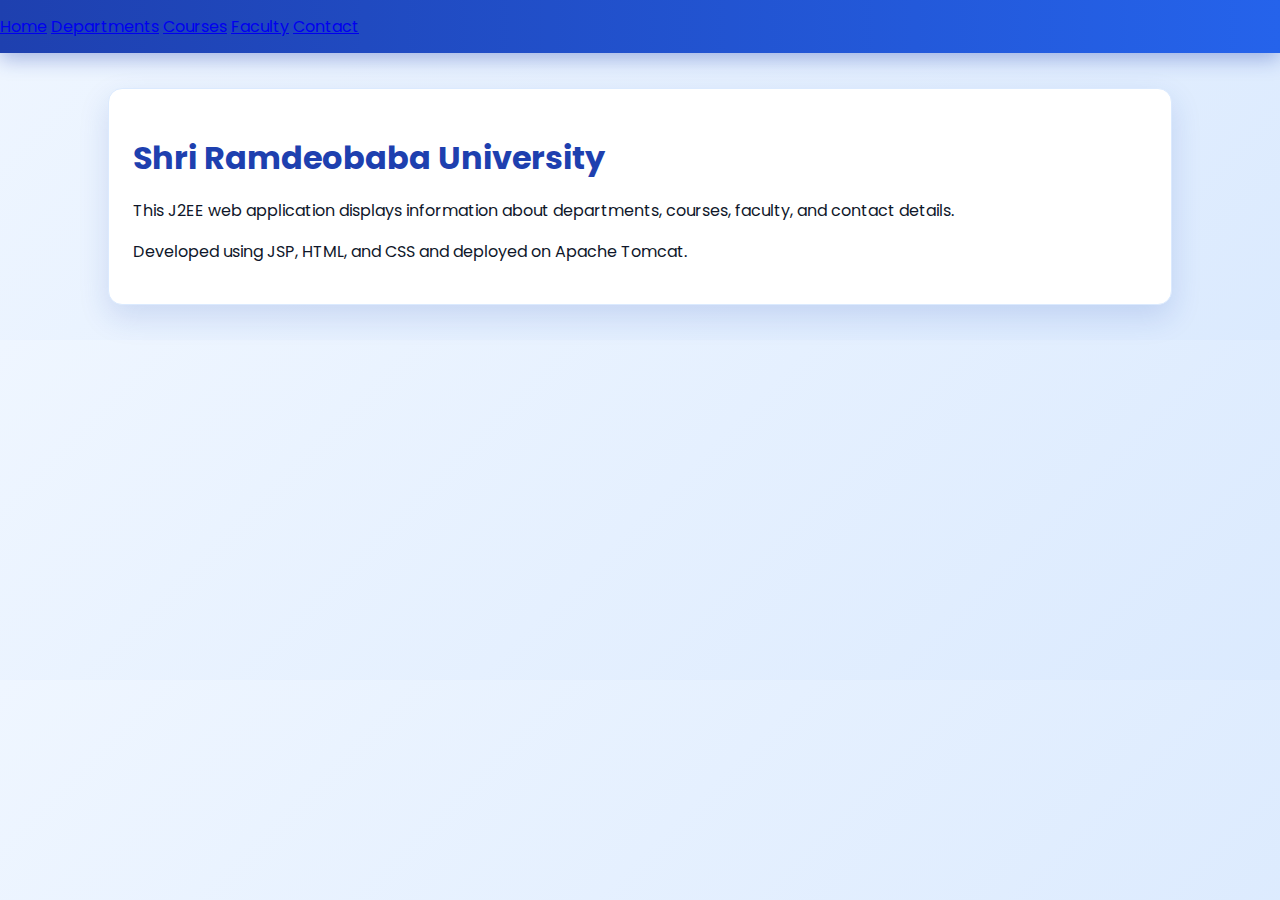
<file: index.html>
<!DOCTYPE html>
<html>
<head>
    <title>SRU Info Portal</title>
    <link rel="stylesheet" href="assets/style.css">
</head>
<body>

<div class="nav">
    <a href="index.html">Home</a>
    <a href="departments.html">Departments</a>
    <a href="courses.html">Courses</a>
    <a href="faculty.html">Faculty</a>
    <a href="contact.html">Contact</a>
</div>

<div class="container">
    <div class="card">
        <h1>Shri Ramdeobaba University</h1>
        <p>
            This J2EE web application displays information about
            departments, courses, faculty, and contact details.
        </p>
        <p>
            Developed using JSP, HTML, and CSS and deployed on Apache Tomcat.
        </p>
    </div>
</div>

</body>
</html>
</file>
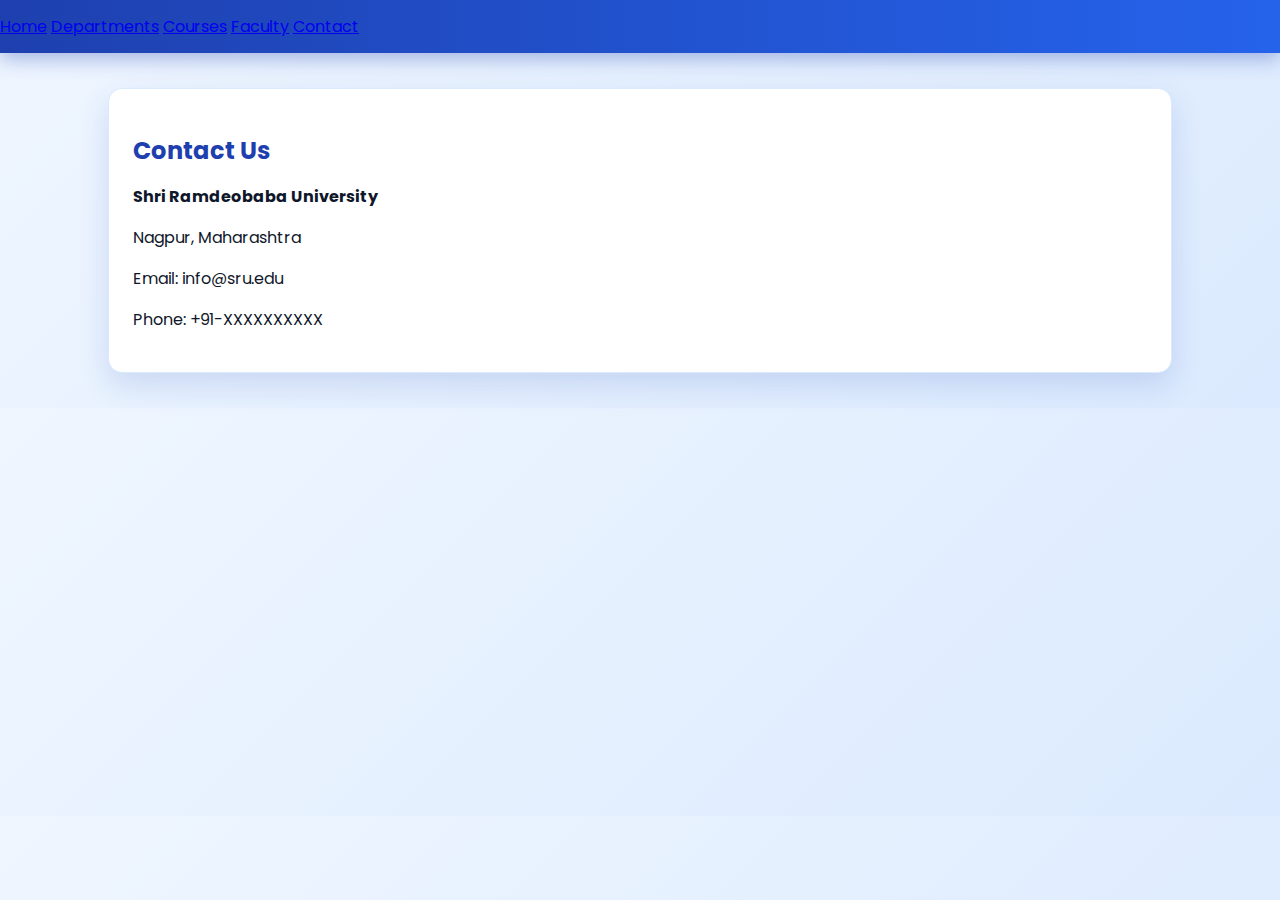
<file: contact.html>
<!DOCTYPE html>
<html>
<head>
    <title>Contact</title>
    <link rel="stylesheet" href="assets/style.css">
</head>
<body>

<div class="nav">
    <a href="index.jsp">Home</a>
    <a href="departments.jsp">Departments</a>
    <a href="courses.html">Courses</a>
    <a href="faculty.jsp">Faculty</a>
    <a href="contact.jsp">Contact</a>
</div>

<div class="container">
    <div class="card">
        <h2>Contact Us</h2>
        <p><b>Shri Ramdeobaba University</b></p>
        <p>Nagpur, Maharashtra</p>
        <p>Email: info@sru.edu</p>
        <p>Phone: +91-XXXXXXXXXX</p>
    </div>
</div>

</body>
</html>
</file>
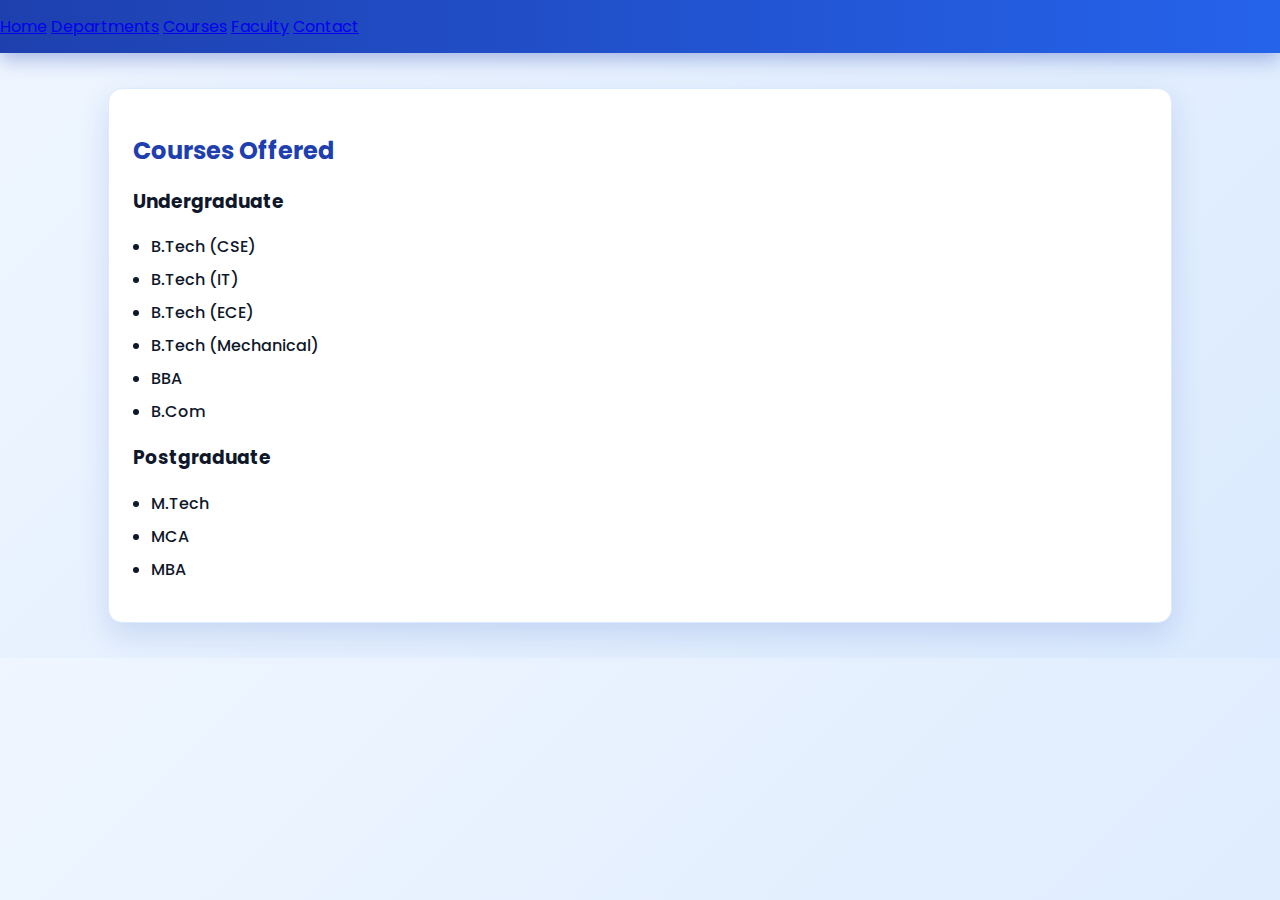
<file: courses.html>
<!DOCTYPE html>
<html>
<head>
    <title>Courses</title>
    <link rel="stylesheet" href="assets/style.css">
</head>
<body>

<div class="nav">
    <a href="index.jsp">Home</a>
    <a href="departments.jsp">Departments</a>
    <a href="courses.jsp">Courses</a>
    <a href="faculty.jsp">Faculty</a>
    <a href="contact.jsp">Contact</a>
</div>

<div class="container">
    <div class="card">
        <h2>Courses Offered</h2>

        <h3>Undergraduate</h3>
        <ul>
            <li>B.Tech (CSE)</li>
            <li>B.Tech (IT)</li>
            <li>B.Tech (ECE)</li>
            <li>B.Tech (Mechanical)</li>
            <li>BBA</li>
            <li>B.Com</li>
        </ul>

        <h3>Postgraduate</h3>
        <ul>
            <li>M.Tech</li>
            <li>MCA</li>
            <li>MBA</li>
        </ul>
    </div>
</div>

</body>
</html>
</file>
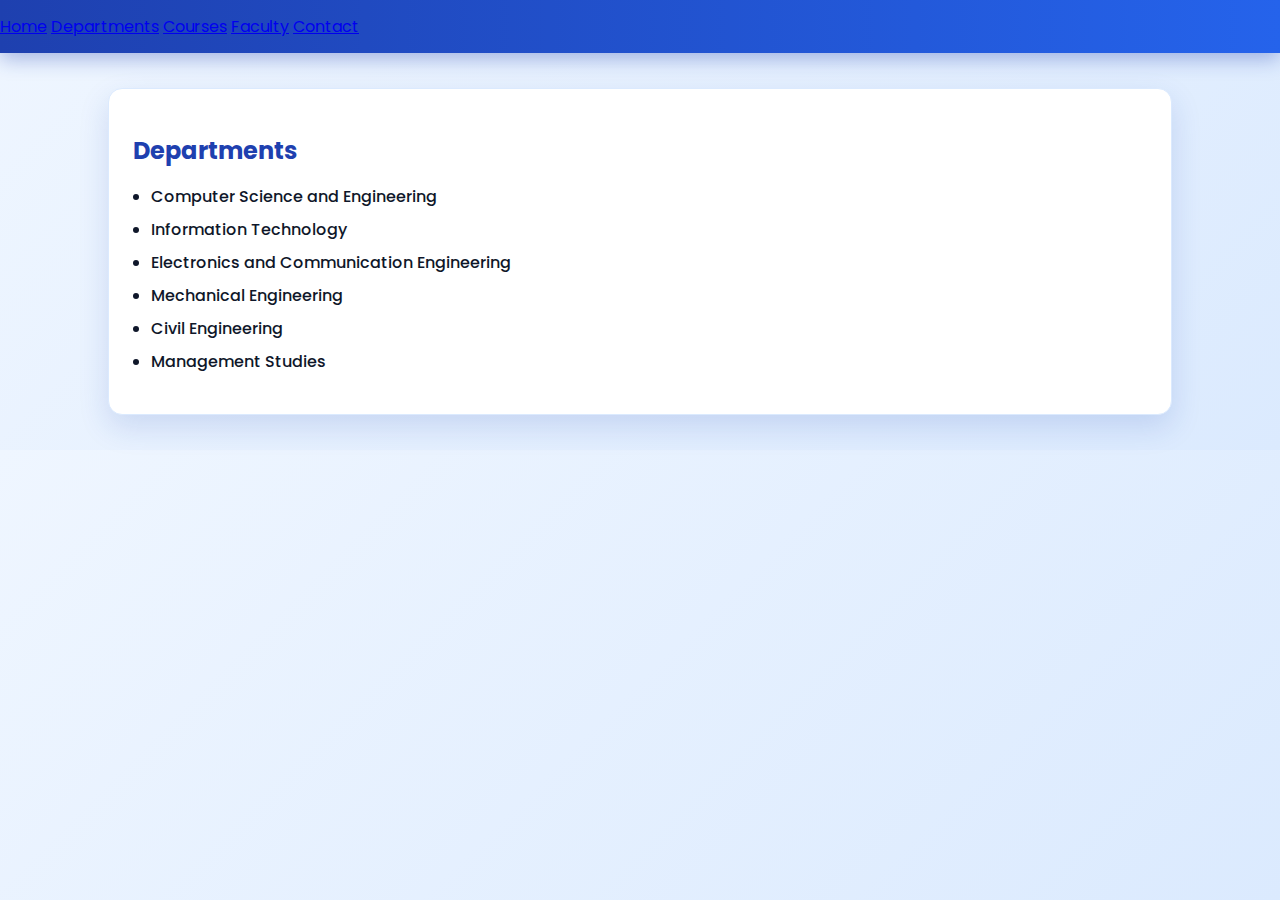
<file: departments.html>
<!DOCTYPE html>
<html>
<head>
    <title>Departments</title>
    <link rel="stylesheet" href="assets/style.css">
</head>
<body>

<div class="nav">
    <a href="index.jsp">Home</a>
    <a href="departments.jsp">Departments</a>
    <a href="courses.html">Courses</a>
    <a href="faculty.html">Faculty</a>
    <a href="contact.html">Contact</a>
</div>

<div class="container">
    <div class="card">
        <h2>Departments</h2>
        <ul>
            <li>Computer Science and Engineering</li>
            <li>Information Technology</li>
            <li>Electronics and Communication Engineering</li>
            <li>Mechanical Engineering</li>
            <li>Civil Engineering</li>
            <li>Management Studies</li>
        </ul>
    </div>
</div>

</body>
</html>
</file>
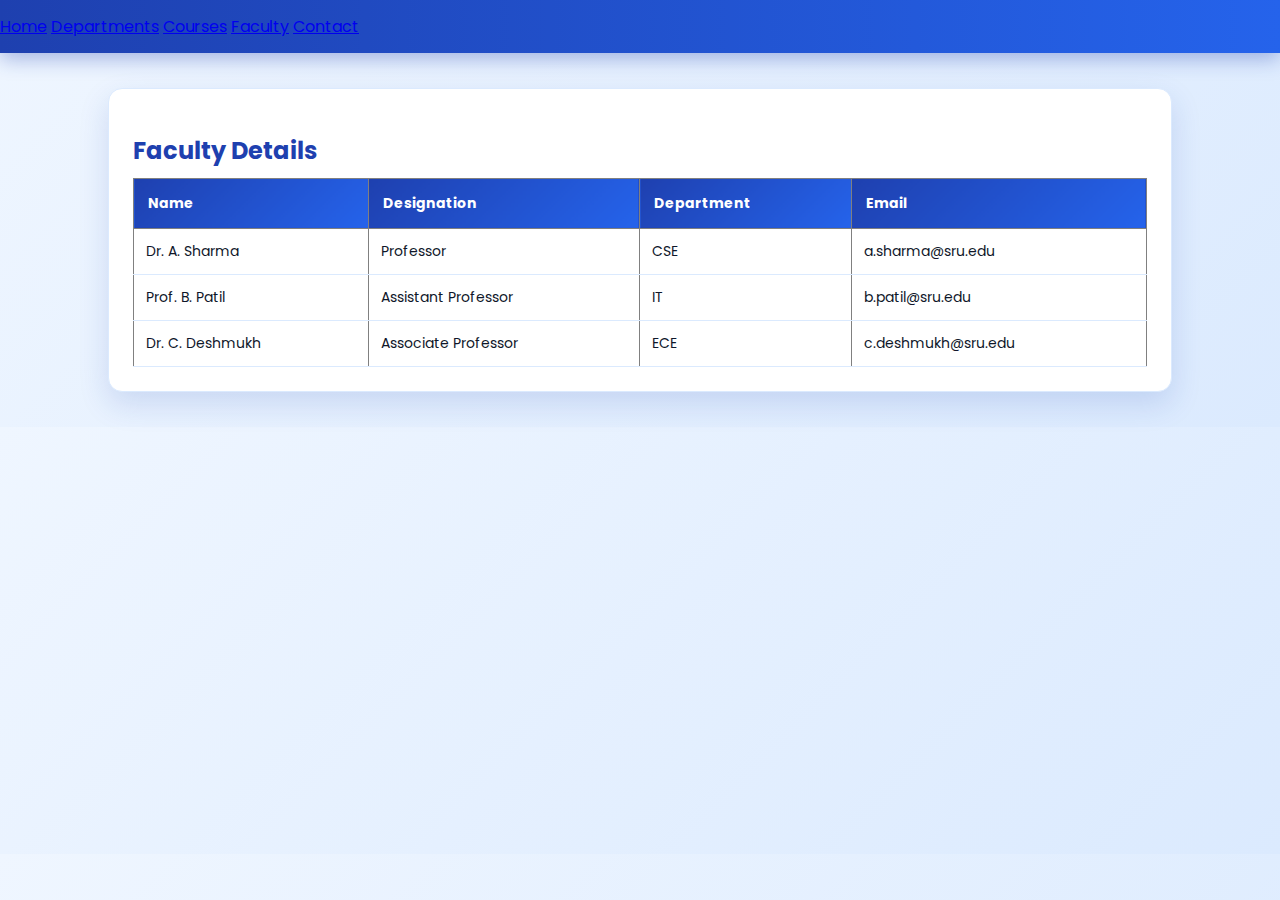
<file: faculty.html>
<!DOCTYPE html>
<html>
<head>
    <title>Faculty</title>
    <link rel="stylesheet" href="assets/style.css">
</head>
<body>

<div class="nav">
    <a href="index.html">Home</a>
    <a href="departments.html">Departments</a>
    <a href="courses.html">Courses</a>
    <a href="faculty.html">Faculty</a>
    <a href="contact.html">Contact</a>
</div>

<div class="container">
    <div class="card">
        <h2>Faculty Details</h2>

        <table border="1" width="100%">
            <tr>
                <th>Name</th>
                <th>Designation</th>
                <th>Department</th>
                <th>Email</th>
            </tr>
            <tr>
                <td>Dr. A. Sharma</td>
                <td>Professor</td>
                <td>CSE</td>
                <td>a.sharma@sru.edu</td>
            </tr>
            <tr>
                <td>Prof. B. Patil</td>
                <td>Assistant Professor</td>
                <td>IT</td>
                <td>b.patil@sru.edu</td>
            </tr>
            <tr>
                <td>Dr. C. Deshmukh</td>
                <td>Associate Professor</td>
                <td>ECE</td>
                <td>c.deshmukh@sru.edu</td>
            </tr>
        </table>
    </div>
</div>

</body>
</html>
</file>
<file: assets/style.css>
/* ---------- Google Font ---------- */
@import url('https://fonts.googleapis.com/css2?family=Poppins:wght@300;400;500;600;700&display=swap');

/* ---------- Root Colors ---------- */
:root {
    --primary: #1e40af;     /* Deep Blue */
    --secondary: #2563eb;   /* Bright Blue */
    --light: #eff6ff;       /* Light Blue BG */
    --text: #0f172a;
    --muted: #475569;
    --card: #ffffff;
    --border: #dbeafe;
    --shadow: 0 12px 30px rgba(30, 64, 175, 0.15);
    --radius: 14px;
}

/* ---------- Global ---------- */
* {
    box-sizing: border-box;
}

body {
    margin: 0;
    font-family: 'Poppins', sans-serif;
    background: linear-gradient(135deg, #eff6ff, #dbeafe);
    color: var(--text);
}

/* ---------- Navbar ---------- */
.nav {
    background: linear-gradient(90deg, var(--primary), var(--secondary));
    padding: 14px 0;
    box-shadow: 0 6px 20px rgba(30, 64, 175, 0.35);
}

.nav-inner {
    max-width: 1100px;
    margin: auto;
    padding: 0 18px;
    display: flex;
    align-items: center;
    justify-content: space-between;
}

/* ---------- Brand ---------- */
.brand {
    display: flex;
    align-items: center;
    gap: 10px;
    color: white;
    text-decoration: none;
    font-size: 20px;
    font-weight: 700;
}

.brand-badge {
    background: white;
    color: var(--primary);
    width: 38px;
    height: 38px;
    border-radius: 10px;
    display: grid;
    place-items: center;
    font-weight: 800;
}

/* ---------- Nav Links ---------- */
.links a {
    color: white;
    text-decoration: none;
    margin-left: 14px;
    padding: 8px 14px;
    border-radius: 20px;
    font-weight: 500;
    transition: all 0.25s ease;
}

.links a:hover,
.links a.active {
    background: rgba(255, 255, 255, 0.25);
}

/* ---------- Layout ---------- */
.container {
    max-width: 1100px;
    margin: 35px auto;
    padding: 0 18px;
}

/* ---------- Cards ---------- */
.card {
    background: var(--card);
    padding: 24px;
    border-radius: var(--radius);
    box-shadow: var(--shadow);
    margin-bottom: 25px;
    border: 1px solid var(--border);
}

.card h1,
.card h2 {
    color: var(--primary);
    margin-bottom: 10px;
}

.subtitle {
    color: var(--muted);
    font-size: 14px;
}

/* ---------- Buttons ---------- */
.btn {
    display: inline-block;
    margin-top: 10px;
    padding: 10px 18px;
    background: linear-gradient(135deg, var(--primary), var(--secondary));
    color: white;
    text-decoration: none;
    border-radius: 25px;
    font-weight: 600;
    box-shadow: 0 8px 20px rgba(37, 99, 235, 0.4);
    transition: transform 0.2s ease;
}

.btn:hover {
    transform: translateY(-2px);
}

/* ---------- Lists ---------- */
ul {
    padding-left: 18px;
}

li {
    margin: 8px 0;
    font-weight: 500;
}

/* ---------- Table ---------- */
.table-wrap {
    overflow-x: auto;
    border-radius: 12px;
}

table {
    width: 100%;
    border-collapse: collapse;
    margin-top: 10px;
}

th {
    background: linear-gradient(135deg, var(--primary), var(--secondary));
    color: white;
    padding: 14px;
    text-align: left;
    font-size: 14px;
}

td {
    padding: 12px;
    border-bottom: 1px solid var(--border);
    font-size: 14px;
}

tr:hover td {
    background: var(--light);
}

/* ---------- Divider ---------- */
.divider {
    height: 1px;
    background: var(--border);
    margin: 16px 0;
}

/* ---------- Small Text ---------- */
.small {
    font-size: 13px;
    color: var(--muted);
}
</file>
